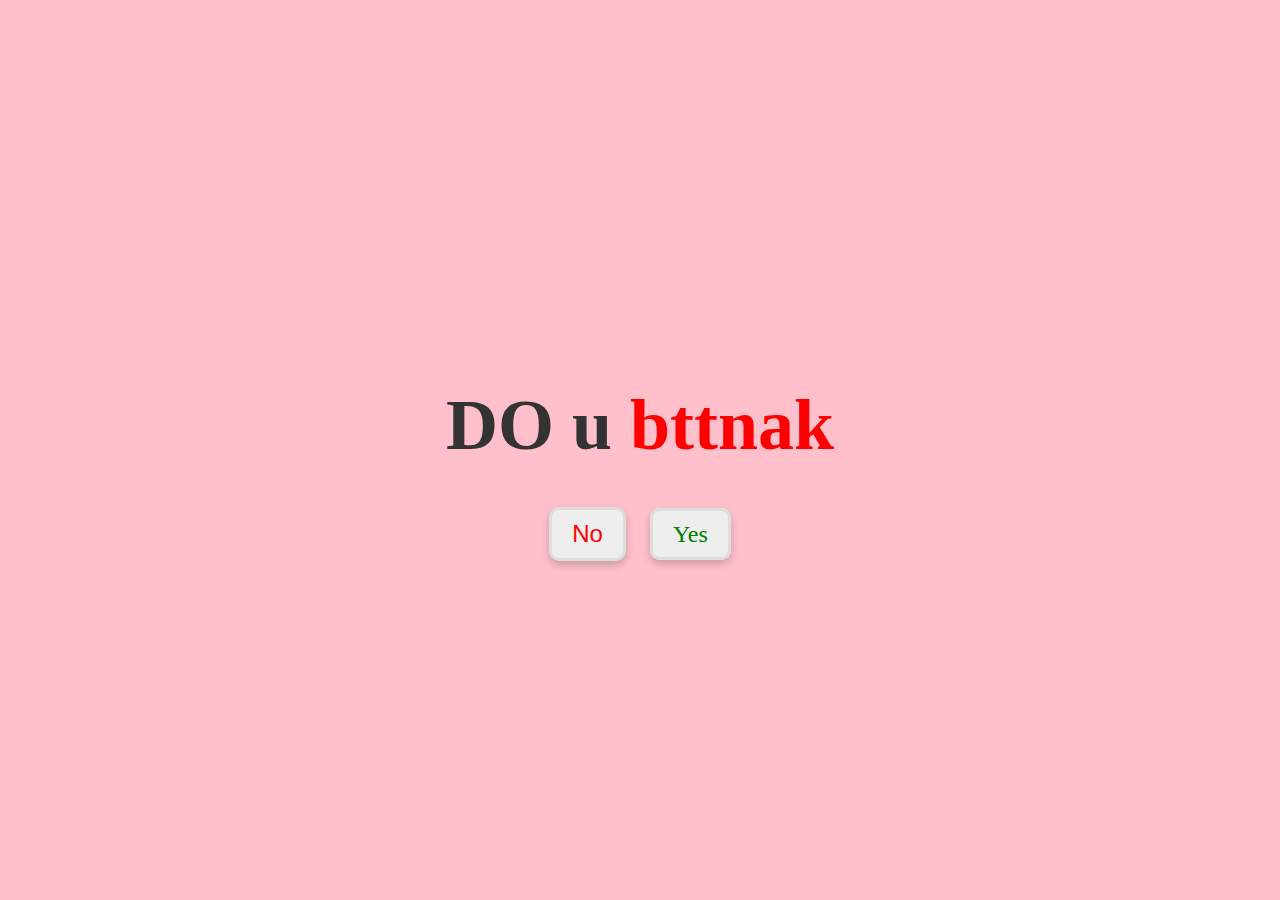
<file: index.html>
<!DOCTYPE html>
<html>
<head>
	<meta charset="utf-8">
	<meta name="viewport" content="width=device-width, initial-scale=1.0">
	<meta http-equiv="X-UA-Compatible" content="IE=edge">
	<title>Test</title>
	<link rel="stylesheet" href="style.css">
</head>
<body>
	<div class="container">
		<div class="love">
			<h2>DO u <span>bttnak</span></h2>
			<button id="noButton" class="button">No</button>
			<a id="yes" href="yes.html" class="button">Yes</a>
		</div>
	</div>
	
<script>
	const noButton = document.getElementById("noButton");
	let isMoving = false; // Track if the button is currently moving

	const moveButton = () => {
		if (!isMoving) {
			isMoving = true; // Set moving state to true
			noButton.style.position = "absolute"; 
			const x = Math.floor(Math.random() * (window.innerWidth - noButton.clientWidth));
			const y = Math.floor(Math.random() * (window.innerHeight - noButton.clientHeight));
			noButton.style.left = x + "px";
			noButton.style.top = y + "px";

			// Cooldown period before the button can move again
			setTimeout(() => {
				isMoving = false; // Allow moving again after cooldown
			}, 500); // Adjust the timeout duration as needed (500ms)
		}
	};

	noButton.addEventListener("mouseover", moveButton); // Move on mouseover
	noButton.addEventListener("click", moveButton); // Move on click
</script>



</body>
</html>
</file>
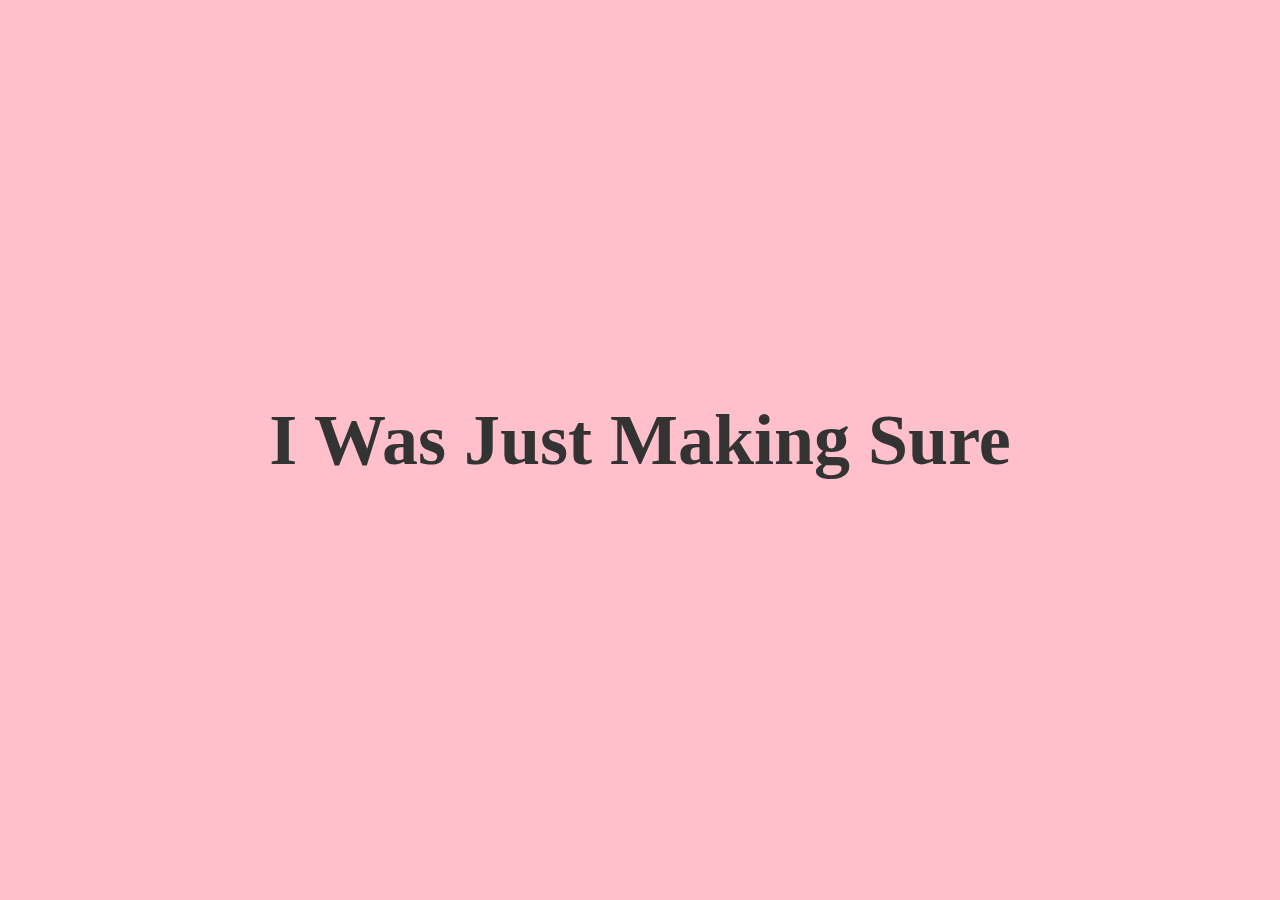
<file: yes.html>
<!DOCTYPE html>
<html>
<head>
	<meta charset="utf-8">
	<meta http-equiv="X-UA-Compatible" content="IE=edge">
	<title>Yes mood</title>
	<link rel="stylesheet" href="style.css">
</head>
<body>
	<div class="container">
		<div class="yes">
<h2>I Was Just Making Sure</h2>
		</div>
	</div>
</body>
</html>
</file>
<file: style.css>
/* General Styles */
* {
	padding: 0;
	margin: 0;
	outline: 0;
	box-sizing: border-box;
  }
  .container {
	height: 100vh;
	width: 100vw;
	text-align: center;
	color: #333;
	background: pink;
	display: flex;
	align-items: center;
	justify-content: center;
  }
  .love {
	padding-top: 5%;
  }
  .love span {
	color: red;
  }
  h2 {
	font-size: 72px;
	margin-bottom: 20px;
  }
  a,
  button {
	font-size: 24px;
	text-decoration: none;
	padding: 10px 20px;
	margin: 20px 10px;
	border: 3px solid #ddd;
	border-radius: 10px;
	cursor: pointer;
	box-shadow: 0 4px 8px rgba(0, 0, 0, 0.2);
	transition: 0.3s;
  }
  
  #noButton {
	color: red;
	background: #eee;
  }
  
  #yes {
	color: green;
	background: #eee;
  }
  
  /* Animation for 'yes' button */
  .yes img {
	height: 30px;
	width: 30px;
	animation: image 4s linear infinite;
  }
  
  @keyframes image {
	0% {
	  transform: scale(0.5);
	}
	50% {
	  transform: scale(1.5);
	}
	100% {
	  transform: scale(0.5);
	}
  }
  
  /* Responsive Styles */
  @media (max-width: 768px) {
	h2 {
	  font-size: 48px;
	}
	a,
	button {
	  font-size: 18px;
	  padding: 8px 15px;
	  margin: 15px 5px;
	}
  }
  
  @media (max-width: 480px) {
	h2 {
	  font-size: 36px;
	}
	a,
	button {
	  font-size: 16px;
	  padding: 6px 12px;
	  margin: 10px 5px;
	}
  }
</file>
